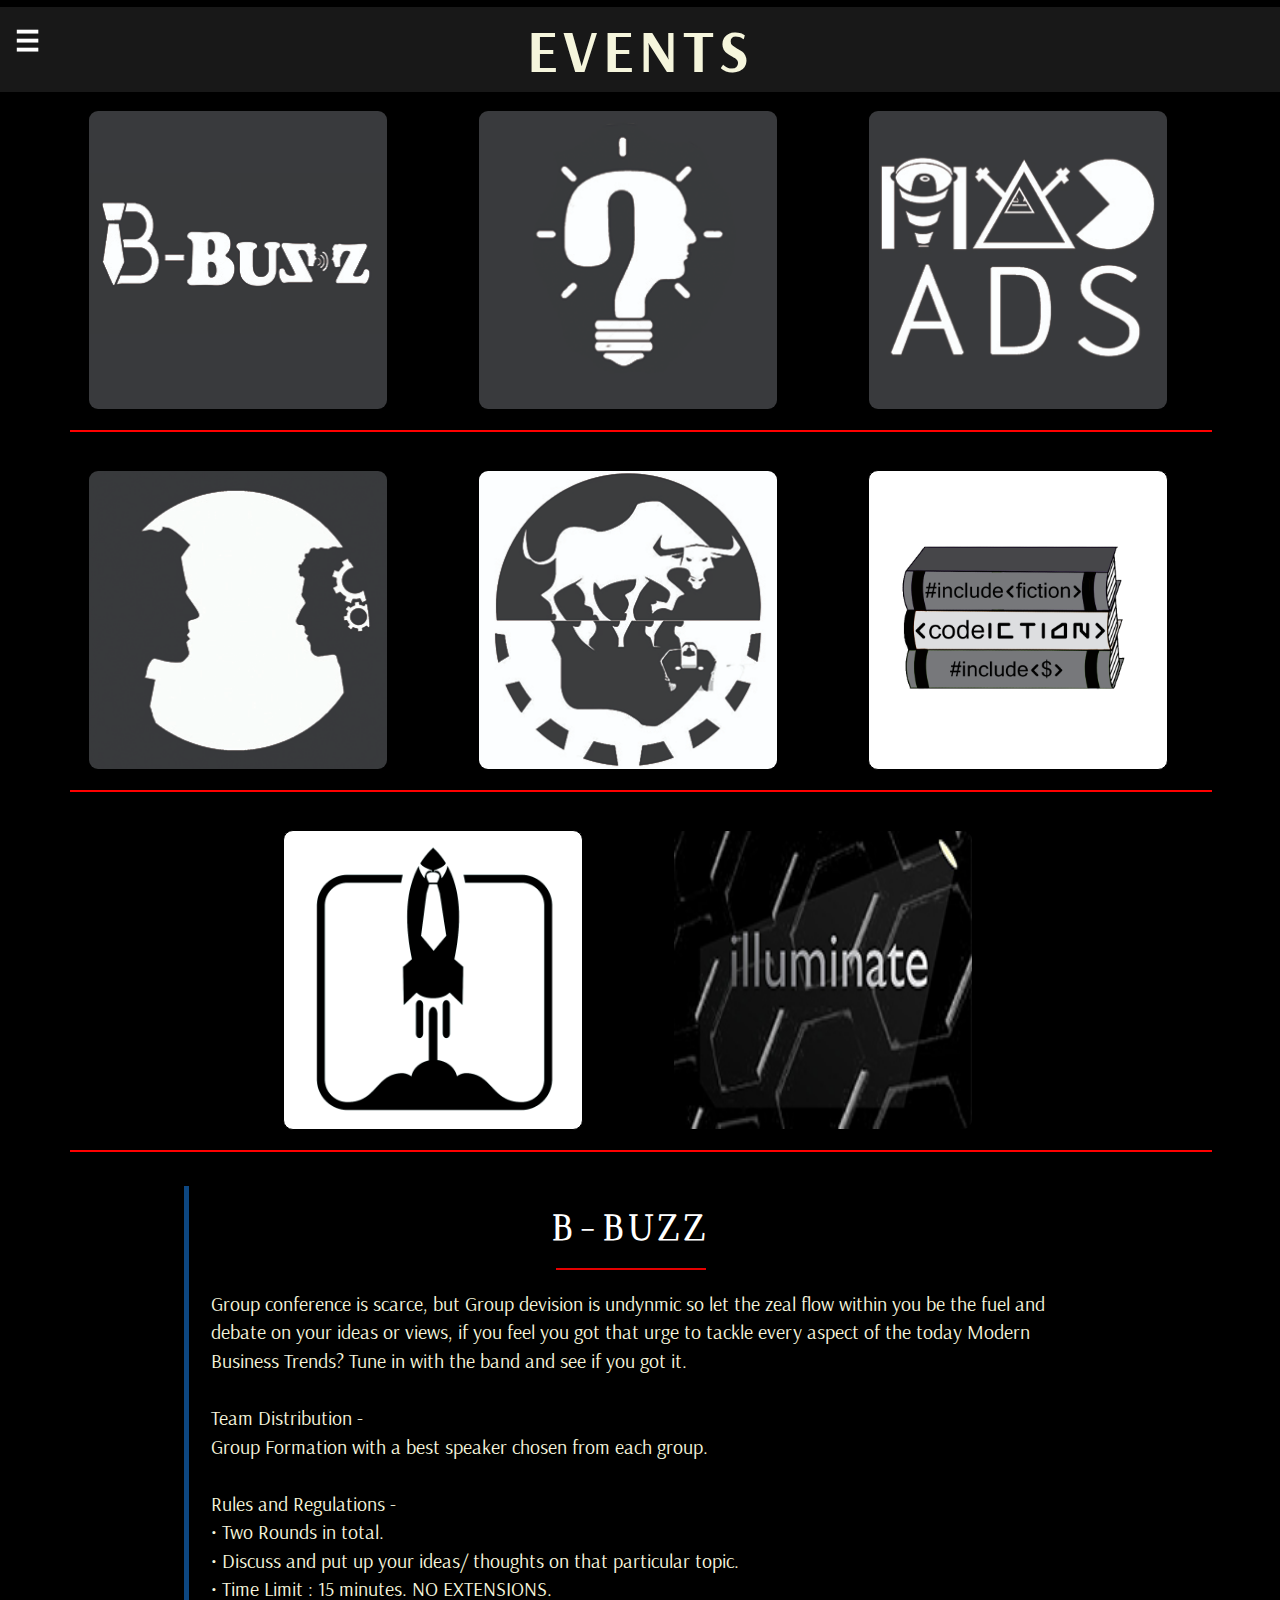
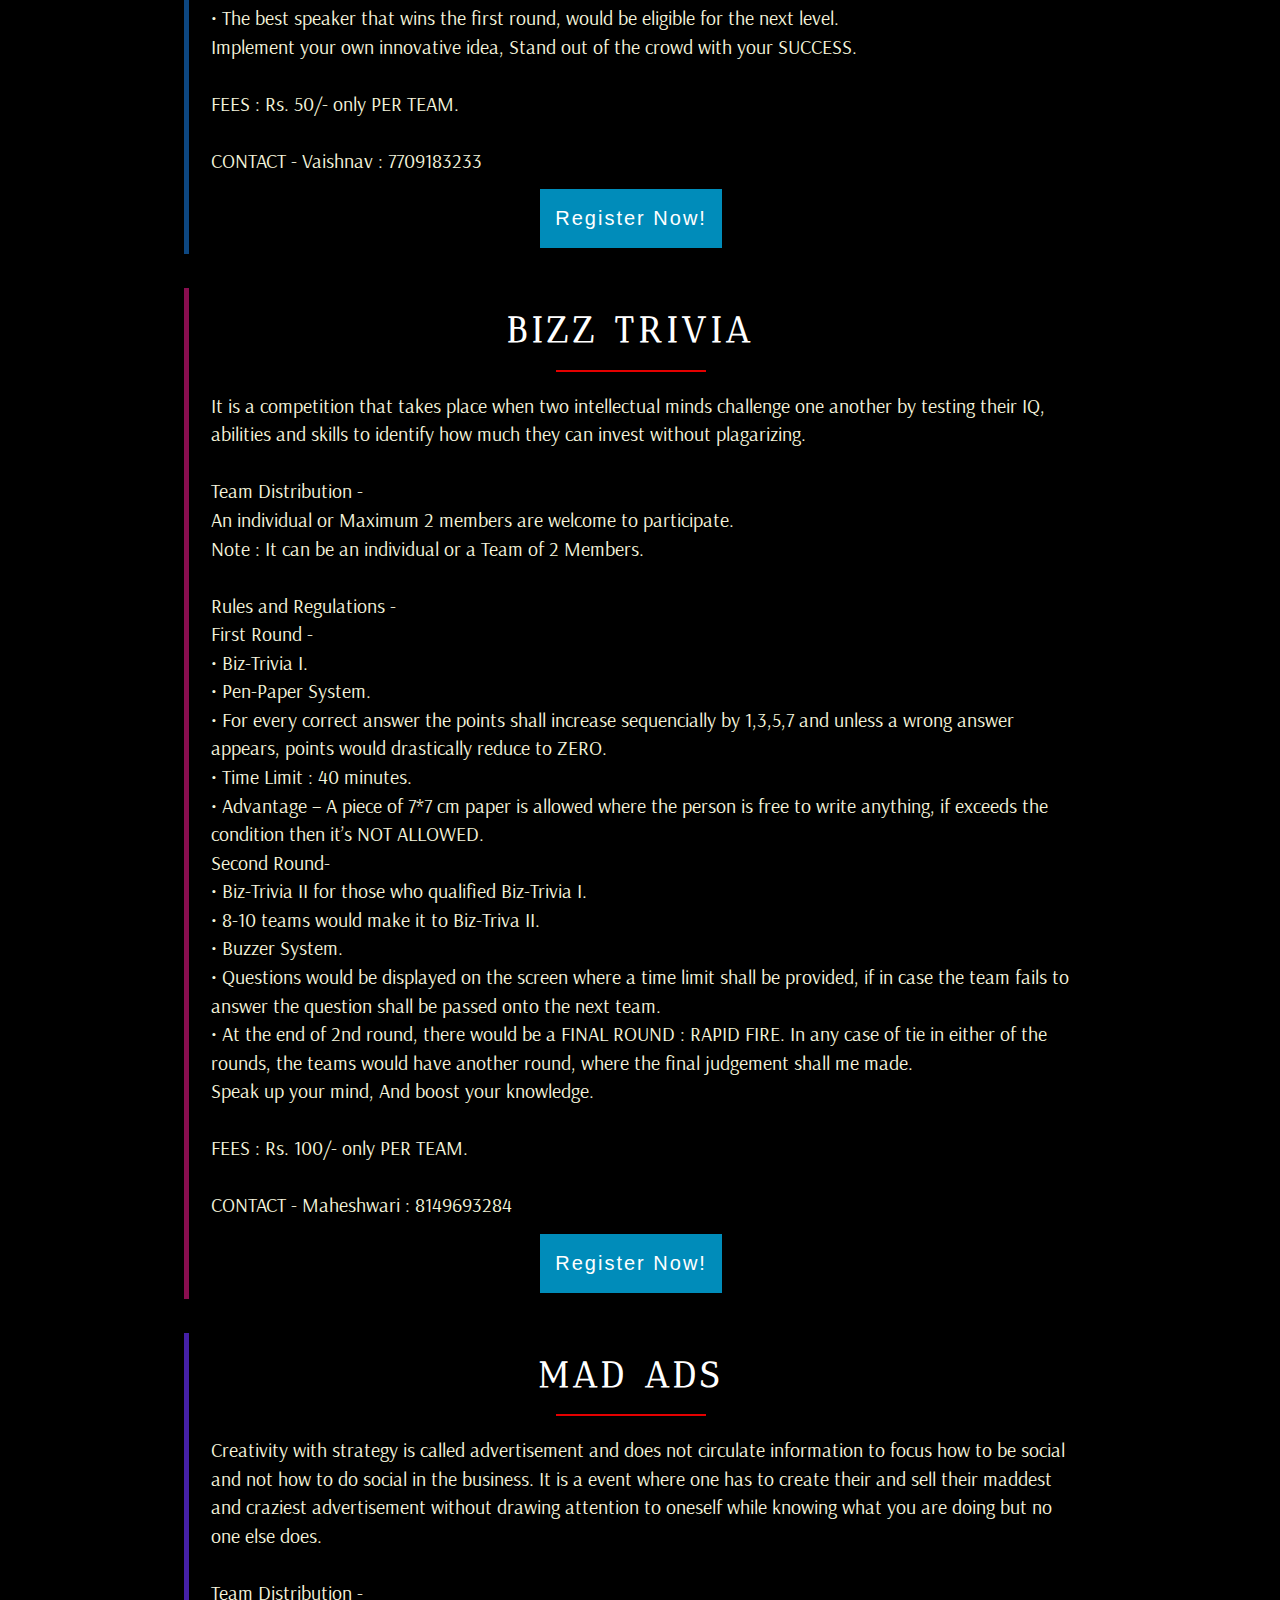
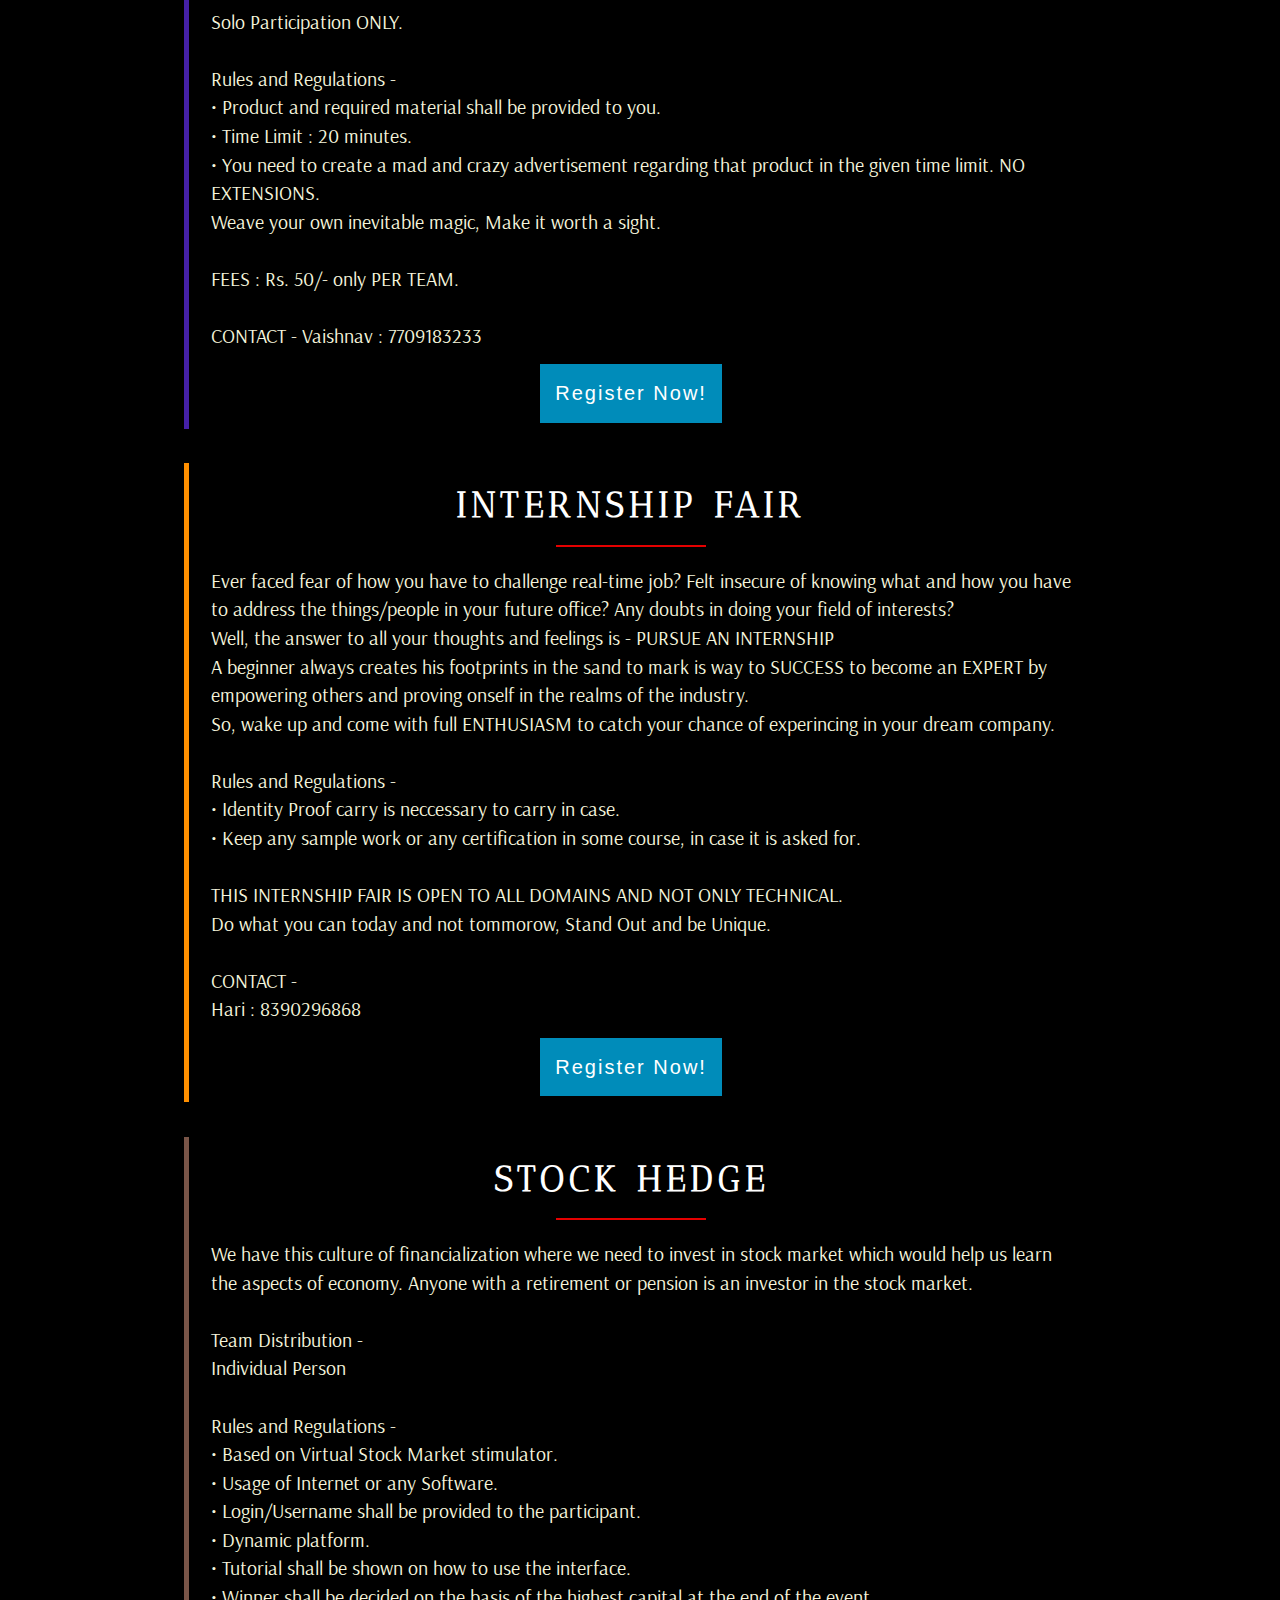
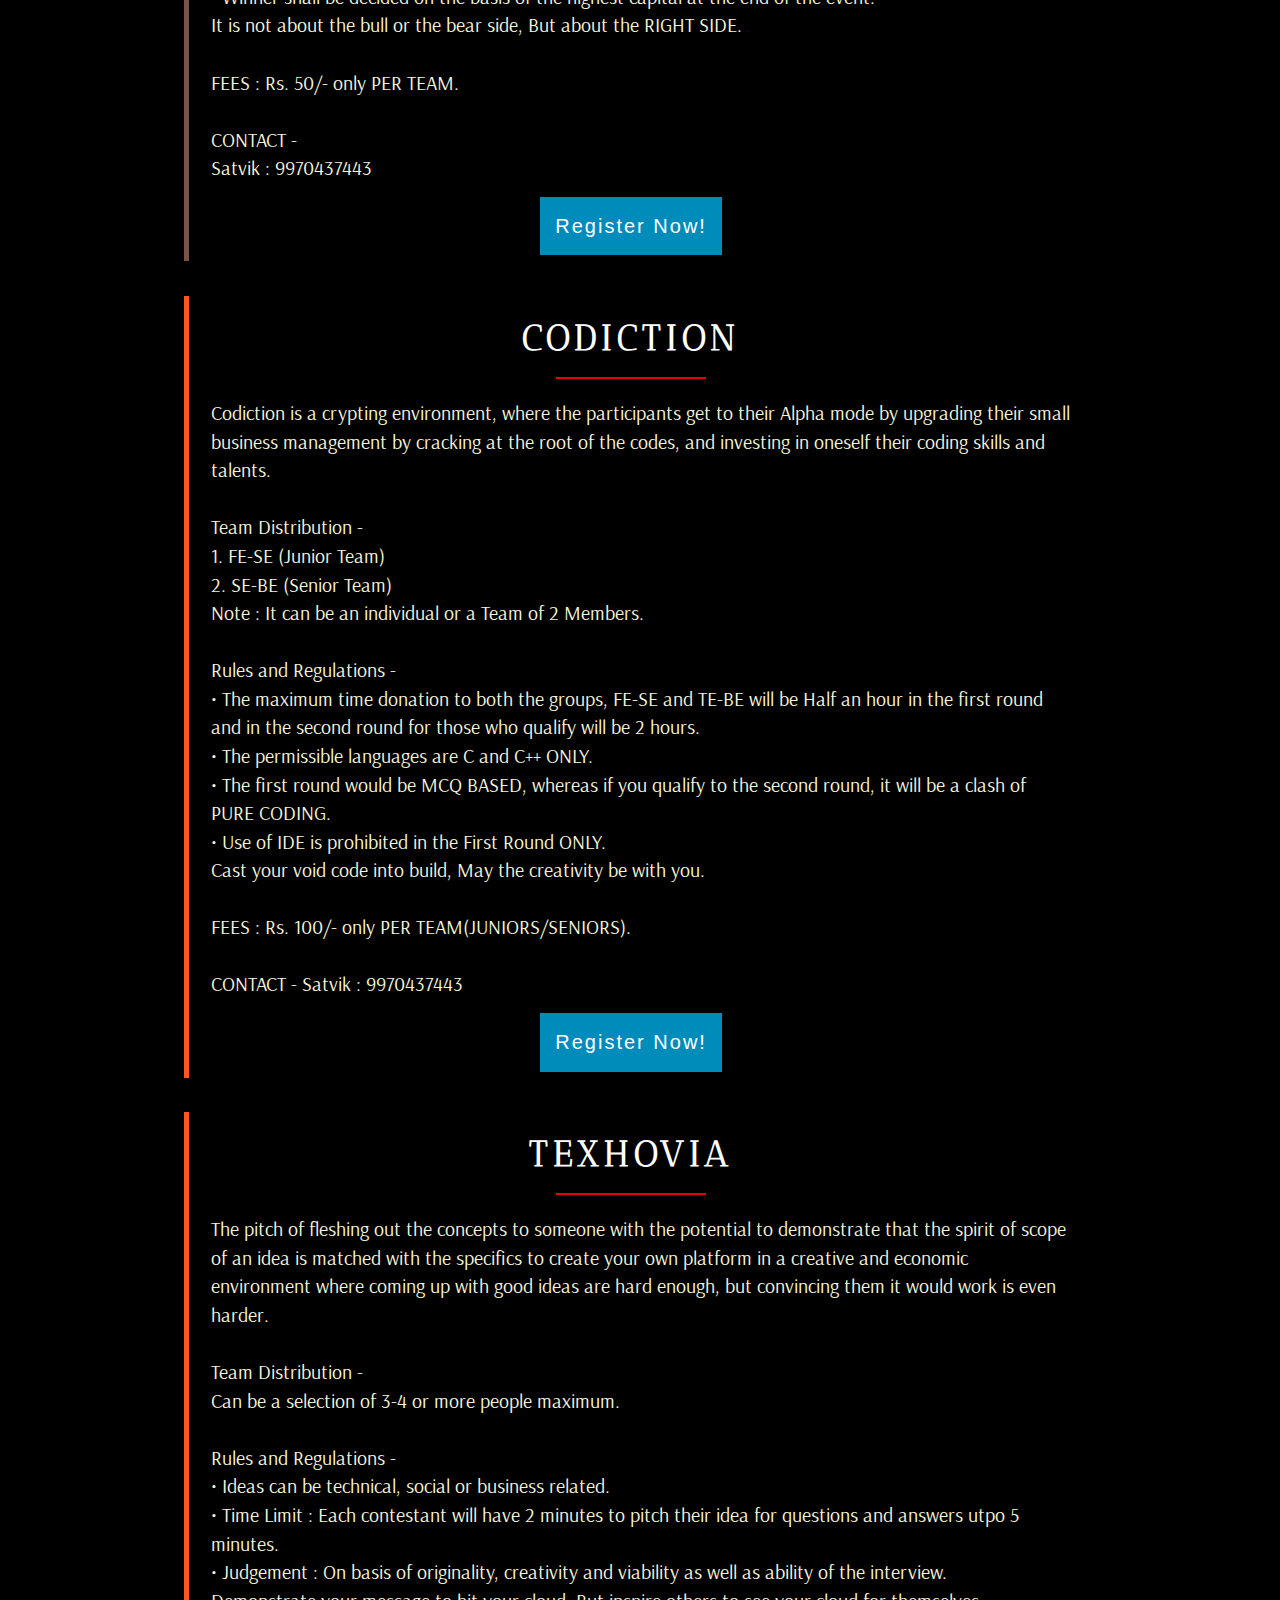
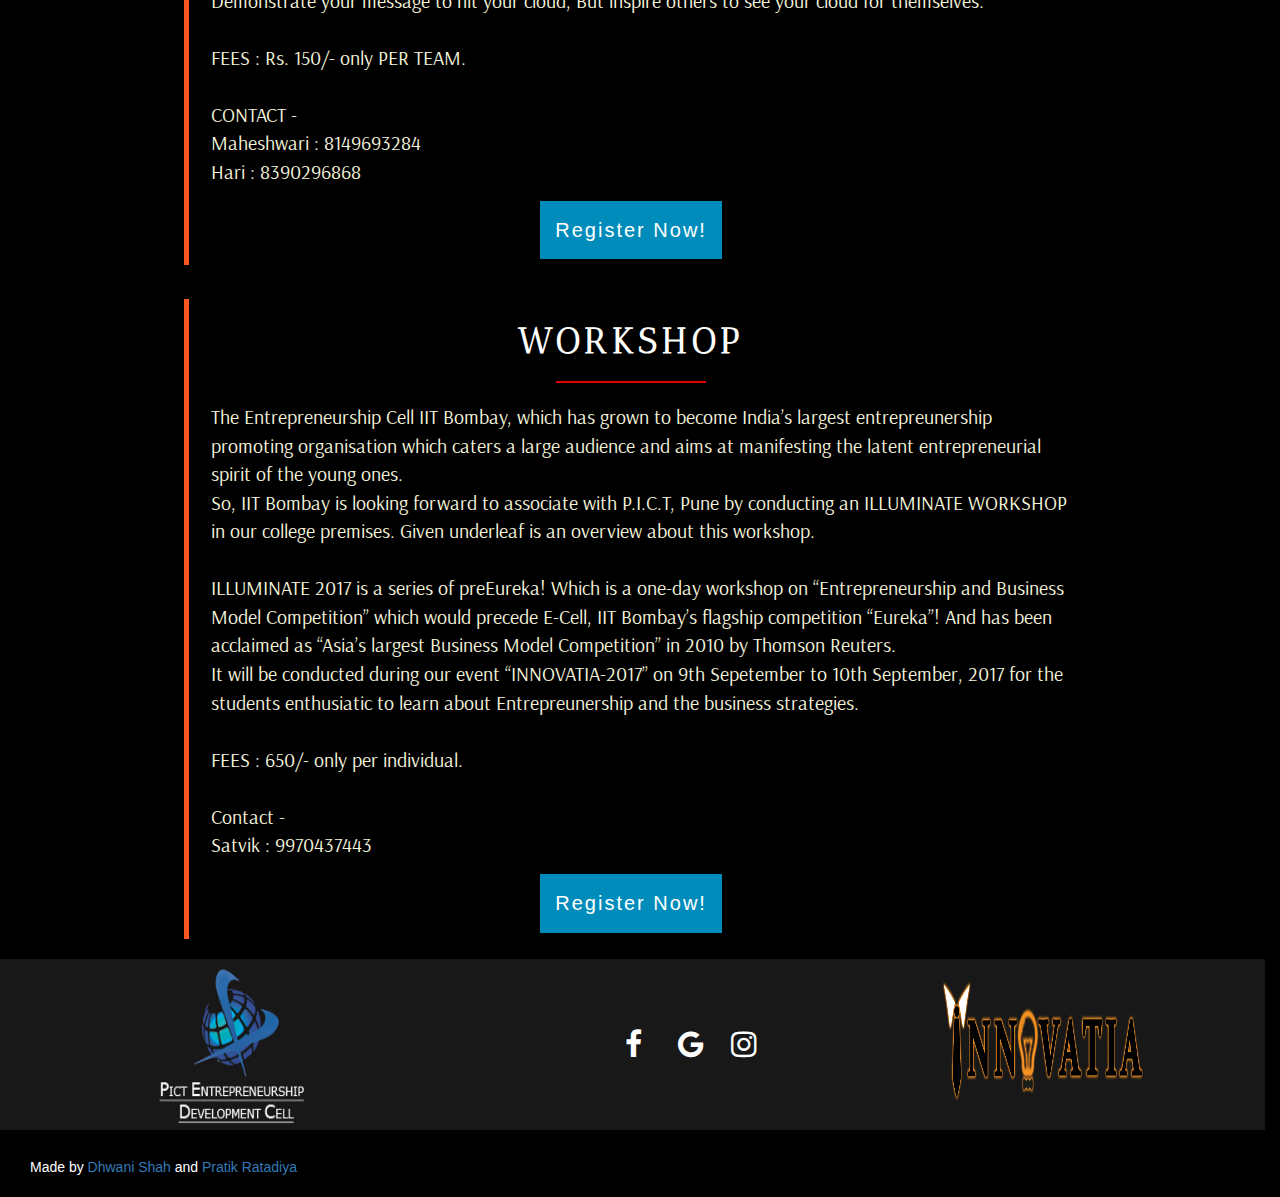
<file: events.html>
<html>
<head>
    <title>INNOVATIA' 17</title>
    <meta charset="utf-8">
   <link href='https://fonts.googleapis.com/css?family=Antic Didone' rel='stylesheet'>
    <link href='https://fonts.googleapis.com/css?family=Arsenal' rel='stylesheet'>
  <link rel="stylesheet" href="css/events.css">
    
<!--Flipper-->
     <link rel="stylesheet" href="https://maxcdn.bootstrapcdn.com/bootstrap/3.3.7/css/bootstrap.min.css">
    <script src="https://ajax.googleapis.com/ajax/libs/jquery/3.2.0/jquery.min.js"></script>
    <script src="https://maxcdn.bootstrapcdn.com/bootstrap/3.3.7/js/bootstrap.min.js"></script>
  <!--Menu-->
    <link rel="canonical" href="http://www.thepetedesign.com/demos/square_menu_demo.html" />
	<link href='http://fonts.googleapis.com/css?family=Open+Sans:300,400,700' rel='stylesheet' type='text/css'>
	<link href='http://fonts.googleapis.com/css?family=Noto+Serif:400,700,400italic,700italic' rel='stylesheet' type='text/css'>
	<link href='http://fonts.googleapis.com/css?family=Pacifico' rel='stylesheet' type='text/css'>
	<link href='css/menu.css' rel='stylesheet' type='text/css'>
	<link rel="shortcut icon" href="images/Icon.jpg">
	<script type="text/javascript" src="http://code.jquery.com/jquery-1.9.1.js"></script>
  <script type="text/javascript" src="js/jquery.menu.js"></script>
    
    <!--footer-->
    <link rel="stylesheet" href="https://cdnjs.cloudflare.com/ajax/libs/font-awesome/4.7.0/css/font-awesome.min.css">
    <!--go to top-->
     <script src="js/GoTotop.js"></script>
    
    <style>
        body {
            background-color:black;
        }
        
.info-card {
    float: left;
	-webkit-perspective: 600px;
    -moz-perspective: 600px;
  -o-perspective: 600px;
  perspective: 600px;

   
    margin-top: 5%;
    margin-left: 5%;
    
}

.front, .back {
	background: #FFF;
	border-radius: 10px;
	transition: -webkit-transform 1s;
	-webkit-transform-style: preserve-3d;
	-webkit-backface-visibility: hidden;
    transform-style: preserve-3d;
	backface-visibility: hidden;
    -moz-transform-style: preserve-3d;
	-moz-backface-visibility: hidden;
    -o-transform-style: preserve-3d;
	-o-backface-visibility: hidden;
	border: 1px solid black;
    
        }

.front {
	overflow: hidden;
	width: 300px;
	height: 300px;
	position: absolute;
	z-index: 1;
}

.back {
	padding: 20px;
	padding-top: 0px;
	width: 300px;
	height: 300px;
	-webkit-transform: rotateY(180deg);
    -moz-transform: rotateY(180deg);
    -o-transform: rotateY(180deg);
    transform: rotateY(180deg);
	overflow: hidden;
font-size:18px;
        }

.info-card:hover .back {
	-webkit-transform: rotateY(0);
    -moz-transform: rotateY(0);
    -o-transform: rotateY(0);
    transform: rotateY(0);
}

.info-card:hover .front {
	-webkit-transform: rotateY(-180deg);
    -moz-transform: rotateY(-180deg);
    -o-transform: rotateY(-180deg);
    transform: rotateY(-180deg);
}

.card-image {
width: 100%;
height: 100%;
}
        
        .buttonflip a {
            padding:9px 9px;
            background-color:#101010;
            color:white;
            border:none;
            font-size:15px;
        text-align: center;
    text-decoration: none;
    display: inline-block;
   cursor: pointer;
            margin-left:70px;
            font-family:'Arsenal';
            letter-spacing: 2px;
   
}

       
.buttonflip a:hover {
    background-color: white; 
    color:#101010;
   
    border: 1px solid #101010;
}
        
.fa {
  padding: 25px;
  font-size: 30px;
  width: 25px;
  text-align: center;
  text-decoration: none;
  margin-top: 5px;

border-radius:0px;
    color:white;
}

.fa:hover {
    opacity: 0.9;
    text-decoration:none;
    color:cornflowerblue;
}

.fa-facebook:hover {
  color:navy;
}

.fa-twitter:hover {
 color:cornflowerblue;
 
}

.fa-google:hover {
  color: #dd4b39;
  
}

.fa-linkedin:hover {
  color: #007bb5;
 
}
.fa-instagram:hover {
  color: darkmagenta;
  
}
        
              #backtop {
	        position: fixed;
            left:auto;right: 20px;top:auto;bottom: 20px;
	        outline: none;
            overflow:hidden;
            color:#fff;
            text-align:center;
            background-color:#27CFC3;
            height:40px;
            width:40px;
            line-height:40px;
            font-size:14px;
            border-radius:2px;
            cursor:pointer;
            transition:all 0.3s linear;
            z-index:999999;

            opacity:1;
            display:none;
        }
        #backtop:hover {
            background-color:blue;
        }
        #backtop.mcOut {
            opacity:0;
        }
     </style>
   <script>
	  $(document).ready( function() {
	    $(".sidemenu").square_menu();
	  });
		
        
	</script> 
    
    </head>
    <body>
        
        <div class="title">EVENTS
        <div class="menu">
  <div class="wrapper">
	  <div class="main" style="font-family: 'open sans'; letter-spacing:0px;">
	    
  	  
      <div class="pagecontainer">
        <div class="sidemenu">
          <nav class="left">
            <a href="home.html" onhover="disphome()">Home</a>
            <a href="events.html">Events</a>
            <a href="#">Sponsors</a>
            <a href="#">About Us</a>              
          </nav>
          <nav class="right">
            <img src="images/title.png" alt="INNOVATIA LOGO" style="width:420px;height:180px; margin-left:12%; background-color:brown;">
              <div id = "quote" style = "font-size:28px; font-weight:200; text-align :center; color:white;">Success is how high you bounce after you hit bottom.</div>
          </nav> 
          </div> 
        </div>
      </div>
    </div>
    </div> 
        </div>
        
        <div class="container">
	<div class="row">		
    	
		<div class=" col-sm-4 col-md-4 col-lg-4">
        <div class="info-card">
				<div class="front">
					<img class="card-image" src="images/Bbuzz.jpg">
				</div>
			<div class="back">
				<h2>B-Buzz</h2><hr style="border:1px solid #101010; width:100%;">
				<p>
					Group conference is scarce, but group devision is undynamic.
				</p>
                <br><br>
                <div class="buttonflip"><a href="#Event1">Know More</a></div>
			</div>
		</div>
        </div>

		<!-- Scrolling enabled for longer content -->
		<div class="  col-sm-4 col-md-4 col-lg-4">
        <div class="info-card">
				<div class="front">
					<img class="card-image" src="images/bizztrivia.jpg">
				</div>
			<div class="back">
				<h2>Bizz Trivia</h2><hr style="border:1px solid #101010; width:100%;">
				<p>
					Challenge your brain without plagiarizing. Be original.
			</p><br><br>
                 <div class="buttonflip"><a href="#Event2">Know More</a></div>
			</div>
		</div>
        </div>
        
        <div class="  col-sm-4 col-md-4 col-lg-4">
        <div class="info-card">
				<div class="front">
					<img class="card-image" src="images/madads.jpg">
				</div>
			<div class="back">
				<h2>Mads Ads</h2><hr style="border:1px solid #101010; width:100%;">
				<p>
					Use the best gimmicks to advertise the weirdest of products!

			</p><br><br>
                 <div class="buttonflip"><a href="#Event3">Know More</a></div>
			</div>
		</div>
        </div>

    </div>
    <hr style="border:1px solid red; width:100%;">
    <div class="row">
		<!-- Info Card with social icons -->
		<div class=" col-sm-4 col-md-4 col-lg-4">
        <div class="info-card">
				<div class="front">
					<img class="card-image" src="images/preview.jpg">
				</div>
			<div class="back">
				<h2>Internship Fair</h2><hr style="border:1px solid #101010; width:100%;">
				<p>
					Behold the turtle, he makes progress only when he sticks his neck out.
				</p><br><br>
                 <div class="buttonflip"><a href="#Event4">Know More</a></div>
			</div>
		</div>
        </div>

		<!-- Scrolling enabled for longer content -->
		<div class="  col-sm-4 col-md-4 col-lg-4">
        <div class="info-card">
				<div class="front">
					<img class="card-image" src="images/stockhedge.jpg">
				</div>
			<div class="back">
				<h2>Stock Hedge</h2><hr style="border:1px solid #101010; width:100%;">
				<p>
					No estimate is too prostate for a bear or too lofty for a bull.

			</p><br><br>
                 <div class="buttonflip"><a href="#Event5">Know More</a></div>
			</div>
		</div>
        </div>
        
        <div class="  col-sm-4 col-md-4 col-lg-4">
        <div class="info-card">
				<div class="front">
					<img class="card-image" src="images/codiction.png">
				</div>
			<div class="back">
				<h2>Codiction</h2><hr style="border:1px solid #101010; width:100%;">
				<p>
					Solve problems, digging at the roots not, the greener leaves.
			</p><br><br>
                 <div class="buttonflip"><a href="#Event6">Know More</a></div>			</div>
		</div>
        </div>
        
        
    </div>
    <hr style="border:1px solid red; width:100%;">
  
                <div class="row">
		<!-- Info Card with social icons -->
		<div class="col-sm-offset-2 col-md-offset-2 col-lg-offset-2 col-sm-4 col-md-4 col-lg-4">
        <div class="info-card">
				<div class="front">
					<img class="card-image" src="images/texhovia.png">
				</div>
			<div class="back">
				<h2>Texhovia</h2><hr style="border:1px solid #101010; width:100%;">
				<p>
					Innovatia distinguishes between a leader and a follower.
				</p><br><br>
                 <div class="buttonflip"><a href="#Event7">Know More</a></div>
			</div>
		</div>
        </div>
            
             <div class="col-sm-4 col-md-4 col-lg-4">
        <div class="info-card">
				<div class="front">
					<img class="card-image" src="images/illuminate.jpg">
				</div>
			<div class="back">
				<h2>Workshop</h2><hr style="border:1px solid #101010; width:100%;">
				<p>
					A workshop on 'Entrepreneurship and Business Model Competition' 
			</p><br><br>
                 <div class="buttonflip"><a href="#Event8">Know More</a></div>			</div>
		</div>
        </div>
        
</div>  <hr style="border:1px solid red; width:100%;">      <div id="backtop">&#9650;</div>
    
       
        
        <div class="box1" id="Event1" style="border-left:5px solid #0d4781;"><h1 style="letter-spacing:5px; font-family:'Antic Didone'; font-weight:bold; color:white;"> B-BUZZ</h1>
        <hr style=" align:center;  width:150px; margin-left: auto; margin-right: auto; border-width: 2px; border-color:#e50000; ">
        <p style="text-align: left; margin-left:20px; color:beige; font-family:'Arsenal'; font-size:20px;">
            Group conference is scarce, but Group devision is undynmic so let the zeal flow within you be the fuel and debate on your ideas or views, if you feel you got that urge to tackle every aspect of the today Modern Business Trends? Tune in with the band and see if you got it.<br><br>

Team Distribution -<br>
Group Formation with a best speaker chosen from each group.<br><br>

Rules and Regulations -<br>

•	Two Rounds in total.<br>
•	Discuss and put up your ideas/ thoughts on that particular topic.<br>
•	Time Limit :  15 minutes. NO EXTENSIONS.<br>
•	The best speaker that wins the first round, would be eligible for the next level.<br>

Implement your own innovative idea,
Stand out of the crowd with your SUCCESS.<br><br>

FEES : Rs. 50/- only PER TEAM.<br><br>

CONTACT -

Vaishnav : 7709183233


</p>
        <button class="button">Register Now!</button>
        </div>

    
        <div class="box1" id="Event2" style="border-left:5px solid #880e4f;"><h1 style=" letter-spacing:5px; font-family:'Antic Didone';  font-weight:bold; color:white;"> BIZZ TRIVIA</h1>
        <hr style=" align:center;  width:150px; margin-left: auto; margin-right: auto; border-width: 2px; border-color:#e50000; ">
        <p style="text-align: left; margin-left:20px; color:beige; font-family:'Arsenal'; font-size:20px;">
        It is a competition that takes place when two intellectual minds challenge one another by testing their IQ, abilities and skills to identify how much they can invest without plagarizing.<br><br>

Team Distribution -<br>
An individual or Maximum 2 members are welcome to participate.<br>

Note : It can be an individual or a Team of 2 Members.<br><br>


Rules and Regulations -<br>

First Round -<br>
•	Biz-Trivia I.<br>
•	Pen-Paper System.<br>
•	For every correct answer the points shall increase sequencially by 1,3,5,7 and unless a wrong answer appears, points would drastically reduce to ZERO.<br>
•	Time Limit : 40 minutes. <br>
•	Advantage – A piece of 7*7 cm paper is allowed where the person is free to write anything, if exceeds the condition then it’s NOT ALLOWED.<br>

Second Round-<br>
•	Biz-Trivia II for those who qualified Biz-Trivia I.<br>
•	8-10 teams would make it to Biz-Triva II.<br>
•	Buzzer System.<br>
•	Questions would be displayed on the screen where a time limit shall be provided, if in case the team fails to answer the question shall be passed onto the next team.<br>
•	At the end of 2nd round, there would be a FINAL ROUND : RAPID FIRE.
In any case of tie in either of the rounds, the teams would have another round, where the final judgement shall me made.<br>

Speak up your mind,
And boost your knowledge.<br><br>

FEES : Rs. 100/- only PER TEAM.<br><br>

CONTACT -

Maheshwari : 8149693284

</p><button class="button">Register Now!</button></div>
        
        
        <div class="box1" id="Event3" style="border-left:5px solid #4520a7;"><h1 style=" letter-spacing:5px;font-family:'Antic Didone'; font-weight:bold; color:white;"> MAD ADS</h1>
        <hr style=" align:center;  width:150px; margin-left: auto; margin-right: auto; border-width: 2px; border-color:#e50000; ">
        <p style="text-align: left; margin-left:20px; color:beige; font-family:'Arsenal'; font-size:20px;">
        Creativity with strategy is called advertisement and does not circulate information to focus how to be social and not how to do social in the business. It is a event where one has to create their and sell their maddest and craziest advertisement without drawing attention to oneself while knowing what you are doing but no one else does.<br><br>

Team Distribution -<br>
Solo Participation ONLY.<br><br>

Rules and Regulations -<br>

•	Product and required material shall be provided to you.<br>
•	Time Limit :  20 minutes.<br>
•	You need to create a mad and crazy advertisement regarding that product in the given time limit. NO EXTENSIONS.<br>

Weave your own inevitable magic,
Make it worth a sight.<br><br>

FEES : Rs. 50/- only PER TEAM.<br><br>

CONTACT -

Vaishnav : 7709183233
</p><button class="button">Register Now!</button></div>
        
        
        <div class="box1" id="Event4" style="border-left:5px solid #ff8f00;"><h1 style=" letter-spacing:5px; font-family:'Antic Didone'; font-weight:bold;color:white;"> INTERNSHIP FAIR</h1>
        <hr style=" align:center;  width:150px; margin-left: auto; margin-right: auto; border-width: 2px; border-color:#e50000; ">
        <p style="text-align: left; margin-left:20px; color:beige; font-family:'Arsenal'; font-size:20px;">
        Ever faced fear of how you have to challenge real-time job? Felt insecure of knowing what and how you have to address the things/people in your future office? Any doubts in doing your field of interests?<br>
          Well, the answer to all your thoughts and feelings is
- PURSUE AN INTERNSHIP<br>
A beginner always creates his footprints in the sand to mark is way to SUCCESS to become an EXPERT by empowering others and proving onself in the realms of the industry.<br>

So, wake up and come with full ENTHUSIASM to catch your chance of experincing in your dream company.<br><br>

Rules and Regulations -<br>

•	Identity Proof carry is neccessary to carry in case.<br>
•	Keep any sample work or any certification in some course, in case it is asked for.<br><br>

THIS INTERNSHIP FAIR IS OPEN TO ALL DOMAINS AND NOT ONLY TECHNICAL.<br>

Do what you can today and not tommorow,
Stand Out and be Unique.<br><br>

CONTACT -<br>

Hari : 8390296868

</p><button class="button">Register Now!</button></div>
        
        
        <div class="box1" id="Event5" style="border-left:5px solid #795548;"><h1 style=" letter-spacing:5px; font-family:'Antic Didone'; font-weight:bold; color:white;"> STOCK HEDGE</h1>
        <hr style=" align:center;  width:150px; margin-left: auto; margin-right: auto; border-width: 2px; border-color:#e50000; ">
        <p style="text-align: left; margin-left:20px; color:beige; font-family:'Arsenal'; font-size:20px;">
        We have this culture of financialization where we need to invest in stock market which would help us learn the aspects of economy. Anyone with a retirement or pension is an investor in the stock market.<br><br>

Team Distribution -<br>
Individual Person<br><br>

Rules and Regulations -<br>

•	Based on Virtual Stock Market stimulator.<br>
•	Usage of Internet or any Software.<br>
•	Login/Username shall be provided to the participant.<br>
•	Dynamic platform.<br>
•	Tutorial shall be shown on how to use the interface.<br>
•	Winner shall be decided on the basis of the highest capital at the end of the event.<br>

It is not about the bull or the bear side,
But about the RIGHT SIDE.<br><br>

FEES : Rs. 50/- only PER TEAM.<br><br>

CONTACT -<br>

Satvik : 9970437443

</p><button class="button">Register Now!</button></div>
        
        
        <div class="box1" id="Event6" style="border-left:5px solid #ff5722;"><h1 style=" letter-spacing:5px; font-family:'Antic Didone'; font-weight:bold; color:white;"> CODICTION</h1>
        <hr style=" align:center;  width:150px; margin-left: auto; margin-right: auto; border-width: 2px; border-color:#e50000; ">
        <p style="text-align: left; margin-left:20px; color:beige; font-family:'Arsenal'; font-size:20px;">
      Codiction is a crypting environment, where the participants get to their Alpha mode by upgrading their small business management by cracking at the root of the codes, and investing in oneself their coding skills and talents.<br><br>

Team Distribution -<br>

1. FE-SE (Junior Team)<br>
2. SE-BE (Senior Team)<br>
Note : It can be an individual or a Team of 2 Members.<br><br>

Rules and Regulations -<br>

•	The maximum time donation to both the groups, FE-SE and TE-BE will be Half an hour in the first round and in the second round for those who qualify will be 2 hours.<br>
•	The permissible languages are C and C++ ONLY.<br>
•	The first round would be MCQ BASED, whereas if you qualify to the second round, it will be a clash of PURE CODING.<br>
•	Use of IDE is prohibited in the First Round ONLY.<br>

Cast your void code into build,
May the creativity be with you.<br><br>

FEES : Rs. 100/- only PER TEAM(JUNIORS/SENIORS).<br><br>
CONTACT -

Satvik : 9970437443

</p><button class="button">Register Now!</button></div>
  
        <div class="box1" id="Event7" style="border-left:5px solid #ff5722;"><h1 style=" letter-spacing:5px; font-family:'Antic Didone'; font-weight:bold; color:white;"> TEXHOVIA</h1>
        <hr style=" align:center;  width:150px; margin-left: auto; margin-right: auto; border-width: 2px; border-color:#e50000; ">
        <p style="text-align: left; margin-left:20px; color:beige; font-family:'Arsenal'; font-size:20px;">
      The pitch of fleshing out the concepts to someone with the potential to demonstrate that the spirit of scope of an idea is matched with the specifics to create your own platform in a creative and economic environment where coming up with good ideas are hard enough, but convincing them it would work is even harder.<br><br>

Team Distribution -<br>
Can be a selection of 3-4 or more people maximum.<br><br>

Rules and Regulations -<br>

•	Ideas can be technical, social or business related.<br>
•	Time Limit : Each contestant will have 2 minutes to pitch their idea for questions and answers utpo 5 minutes.<br>
•	Judgement : On basis of originality, creativity and viability as well as ability of the interview.<br>

Demonstrate your message to hit your cloud,
But inspire others to see your cloud for themselves.<br><br>

FEES : Rs. 150/- only PER TEAM.<br><br>

CONTACT -<br>

Maheshwari : 8149693284<br>
Hari : 8390296868
</p><button class="button">Register Now!</button></div>
        
        <div class="box1" id="Event8" style="border-left:5px solid #ff5722;"><h1 style=" letter-spacing:5px; font-family:'Antic Didone'; font-weight:bold; color:white;"> WORKSHOP</h1>
        <hr style=" align:center;  width:150px; margin-left: auto; margin-right: auto; border-width: 2px; border-color:#e50000; ">
        <p style="text-align: left; margin-left:20px; color:beige; font-family:'Arsenal'; font-size:20px;">
      The Entrepreneurship Cell IIT Bombay, which has grown to become India’s largest entrepreunership promoting organisation which caters a large audience and aims at manifesting the latent entrepreneurial spirit of the young ones.<br>

So, IIT Bombay is looking forward to associate with P.I.C.T, Pune by conducting an ILLUMINATE WORKSHOP in our college premises. Given underleaf is an overview about this workshop.<br><br>

ILLUMINATE 2017 is a series of preEureka! Which is a one-day workshop on “Entrepreneurship and Business Model Competition” which would precede E-Cell, IIT Bombay’s flagship competition “Eureka”! And has been acclaimed as “Asia’s largest Business Model Competition” in 2010 by Thomson Reuters.<br>

It will be conducted during our event “INNOVATIA-2017” on 9th Sepetember to 10th September, 2017 for the students enthusiatic to learn about Entrepreunership and the business strategies.<br><br>

FEES : 650/- only per individual.<br><br>

Contact -<br>

Satvik : 9970437443

            </p><button class="button">Register Now!</button></div></div>
     <br>
        <div class="foot row">
                    <div class="col-md-1 col-ls-1 col-sm-1"></div>   
           <img src="images/edclogo.jpg" alt="edc logo" style="width:280px;height:170px;" class="col-sm-4 col-md-4 col-ls-4">
                    <div class="col-md-1 col-ls-1 col-sm-1"></div><div class="col-md-1 col-ls-1 col-sm-1"></div>
     <div class="col-sm-3 col-md-3 col-ls-3"><br><br>   
            <a href="https://www.facebook.com/PICTEDC/" class="fa fa-facebook"></a>
<a href="#" class="fa fa-google"></a>

         <a href="https://www.instagram.com/edcell_pict2017/" class="fa fa-instagram"></a></div>
        <div class="col-md-1 col-ls-1 col-sm-1"></div><img src="images/title.png" alt="INNOVATIA LOGO" style="width:280px;height:170px;" class="col-sm-4 col-md-4 col-ls-4">
        </div>
        
        <br>
        <div style="float:left; color:white; margin-left:30px; margin-bottom:20px;">Made by <a href="https://www.linkedin.com/in/dhwani-shah-40222a14a/">Dhwani Shah</a> and <a href="https://www.linkedin.com/in/pratik-ratadiya-88622914a/">Pratik Ratadiya</a></div>
        
        
        

         </body></html>
</file>
<file: css/events.css>
.title {
            background-color:#181818;
            border:0px;
            margin-top:7px;
            height:85px;
            width:100%;
            color:beige;
            font-size : 60px;
            text-align:center;
            letter-spacing:5px;
            font-weight:bold;
            font-family:'Arsenal';
     
        }

 .foot {
            background-color:#181818;
            border:0px;
            margin-bottom:7px;
            width:100%;
     
            color:beige;
            
            font-family:'Arsenal';
     
        }
    
    .fa {
  padding: 25px;
  font-size: 30px;
  width: 25px;
  text-align: center;
  text-decoration: none;
  margin-top: 5px;

border-radius:0px;
    color:white;
}
      
    .box1 {
    width: 78%;
    text-align:center;  
    border-spacing: 70px;
    padding:2px;
    margin-top:3%;
    margin-left : 10%;
    
    }
    
         

.button {
    
    background-color: #008CBA;
    border: none;
    color: white;
    padding: 15px 15px;
    text-align: center;
    text-decoration: none;
    display: inline-block;
    font-size: 20px;
    margin: 4px 2px;
    cursor: pointer;
    letter-spacing: 2px;
}
.button :hover {
    background-color: white; 
    color:#008cba;
    border: 1px solid #008CBA;
    text-decoration:none;
}


        
.info-card {
    float: left;
	-webkit-perspective: 600px;
    -moz-perspective: 600px;
  -o-perspective: 600px;
  perspective: 600px;

   
    margin-top: 5%;
    margin-left: 5%;
    
}

.front, .back {
	background: #FFF;
	border-radius: 10px;
	transition: -webkit-transform 1s;
	-webkit-transform-style: preserve-3d;
	-webkit-backface-visibility: hidden;
    transform-style: preserve-3d;
	backface-visibility: hidden;
    -moz-transform-style: preserve-3d;
	-moz-backface-visibility: hidden;
    -o-transform-style: preserve-3d;
	-o-backface-visibility: hidden;
	border: 1px solid black;
}

.front {
	overflow: hidden;
	width: 300px;
	height: 300px;
	position: absolute;
	z-index: 1;
}

.back {
	padding: 20px;
	padding-top: 0px;
	width: 300px;
	height: 300px;
	-webkit-transform: rotateY(180deg);
    -moz-transform: rotateY(180deg);
    -o-transform: rotateY(180deg);
    transform: rotateY(180deg);
	overflow: hidden;
}

.info-card:hover .back {
	-webkit-transform: rotateY(0);
    -moz-transform: rotateY(0);
    -o-transform: rotateY(0);
    transform: rotateY(0);
}

.info-card:hover .front {
	-webkit-transform: rotateY(-180deg);
    -moz-transform: rotateY(-180deg);
    -o-transform: rotateY(-180deg);
    transform: rotateY(-180deg);
}

.card-image {
width: 100%;
height: 100%;
}
        
        .buttonflip a {
            padding:9px 9px;
            background-color:#101010;
            color:white;
            border:none;
            font-size:15px;
        text-align: center;
    text-decoration: none;
    display: inline-block;
   cursor: pointer;
            margin-left:70px;
            font-family:'Arsenal';
            letter-spacing: 2px;
   
}

       
.buttonflip a:hover {
    background-color: white; 
    color:#101010;
   
    border: 1px solid #101010;
}
        
    .fa {
  padding: 25px;
  font-size: 30px;
  width: 25px;
  text-align: center;
  text-decoration: none;
  margin-top: 5px;

border-radius:0px;
    color:white;
}

.fa:hover {
    opacity: 0.9;
    text-decoration:none;
    color:cornflowerblue;
}

.fa-facebook:hover {
  color:navy;
}

.fa-twitter:hover {
 color:cornflowerblue;
 
}

.fa-google:hover {
  color: #dd4b39;
  
}

.fa-linkedin:hover {
  color: #007bb5;
 
}
.fa-instagram:hover {
  color: darkmagenta;
  
}
        
              #backtop {
	        position: fixed;
            left:auto;right: 20px;top:auto;bottom: 20px;
	        outline: none;
            overflow:hidden;
            color:#fff;
            text-align:center;
            background-color:#27CFC3;
            height:40px;
            width:40px;
            line-height:40px;
            font-size:14px;
            border-radius:2px;
            cursor:pointer;
            transition:all 0.3s linear;
            z-index:999999;

            opacity:1;
            display:none;
        }
        #backtop:hover {
            background-color:blue;
        }
        #backtop.mcOut {
            opacity:0;
        }
</file>
<file: css/menu.css>
.sm-activate {
  overflow: hidden;
}

.sm-menu {
  position: fixed;
  visibility: hidden;
  opacity: 0;
  width: 1024px;
  height: 500px;
  left: 50%;
  top: 150%;
  margin-left: -37%;
  margin-top: -20%;
  z-index: 101;
}


.sm-menu.animated {
  -webkit-transition: all 0.5s ease-in-out;
  -moz-transition: all 0.5s ease-in-out;
  -o-transition: all 0.5s ease-in-out;
  transition: all 0.5s ease-in-out;
}

.sm-menu.sm-bottom-left {
  -webkit-transform: rotate(-135deg);
  -moz-transform: rotate(-135deg);
  -ms-transform: rotate(-135deg);
  -o-transform: rotate(-135deg);
  transform: rotate(-135deg);
  top: 150%;
  left: -150%;
}

.sm-menu.sm-bottom-right {
  -webkit-transform: rotate(135deg);
  -moz-transform: rotate(135deg);
  -ms-transform: rotate(135deg);
  -o-transform: rotate(135deg);
  transform: rotate(135deg);
  top: 150%;
  left: 150%;
}

.sm-menu.sm-top {
  top: -150%;
}

.sm-menu.sm-top-left {
  -webkit-transform: rotate(-45deg);
  -moz-transform: rotate(-45deg);
  -ms-transform: rotate(-45deg);
  -o-transform: rotate(-45deg);
  transform: rotate(-45deg);
  top: -150%;
  left: -150%;
}

.sm-menu.sm-top-right {
  -webkit-transform: rotate(45deg);
  -moz-transform: rotate(45deg);
  -ms-transform: rotate(45deg);
  -o-transform: rotate(45deg);
  transform: rotate(45deg);
  top: -150%;
  left: 150%;
}

.sm-menu.sm-left {
  top: 50%;
  left: -150%;
}

.sm-menu.sm-right {
  top: 50%;
  left: 150%;
}

.sm-menu.re-rotate {
  -webkit-transform: rotate(0);
  -moz-transform: rotate(0);
  -ms-transform: rotate(0);
  -o-transform: rotate(0);
  transform: rotate(0);
}

.sm-menu.ff-hack {
  opacity: 1;
  visibility: visible;
  top: 50%;
  left: 50%;
    text-decoration:none;
}

.sm-menu .sm-nav {
  -webkit-transform: translate3d(50%, 0, 0) scale(0.002, 1);
  -moz-transform: translate3d(50%, 0, 0) scale(0.002, 1);
  -ms-transform: translate3d(50%, 0, 0) scale(0.002, 1);
  -o-transform: translate3d(50%, 0, 0) scale(0.002, 1);
  transform: translate3d(50%, 0, 0) scale(0.002, 1);
  -webkit-transition: all 0.5s ease-in-out;
  -moz-transition: all 0.5s ease-in-out;
  -o-transition: all 0.5s ease-in-out;
  transition: all 0.5s ease-in-out;
  width: 50%;
  height: 100%;
  position: absolute;
  top: 0;
  background: black;
  
}


.sm-menu.sm-horizontal .sm-nav {
  -webkit-transform: translate3d(25%, 0, 0) scale(0.5, 0.002);
  -moz-transform: translate3d(25%, 0, 0) scale(0.5, 0.002);
  -ms-transform: translate3d(25%, 0, 0) scale(0.5, 0.002);
  -o-transform: translate3d(25%, 0, 0) scale(0.5, 0.002);
}

.sm-menu.sm-horizontal .sm-nav:nth-child(2) {
  -webkit-transform: translate3d(-25%, 0, 0) scaleX(0.5) scaleY(0.002);
  -moz-transform: translate3d(-25%, 0, 0) scaleX(0.5) scaleY(0.002);
  -ms-transform: translate3d(-25%, 0, 0) scaleX(0.5) scaleY(0.002);
  -o-transform: translate3d(-25%, 0, 0) scaleX(0.5) scaleY(0.002);
  transform: translate3d(-25%, 0, 0) scaleX(0.5) scaleY(0.002);
  
}

.sm-menu .sm-nav .nav-inner{
  display: none;
  -webkit-animation-duration: 1s;
  -moz-animation-duration: 1s;
  -o-animation-duration: 1s;
  animation-duration: 1s;
  -webkit-animation-fill-mode: both;
  -moz-animation-fill-mode: both;
  -o-animation-fill-mode: both;
  animation-fill-mode: both;
  vertical-align: middle;
  white-space: normal;
  text-align: left;
}

.sm-menu .sm-nav .nav-inner.animated{
  display: inline-block;
}

.sm-menu .sm-nav:nth-child(2) {
  -webkit-transform: translate3d(-50%, 0, 0) scaleX(0.002);
  -moz-transform: translate3d(-50%, 0, 0) scaleX(0.002);
  -ms-transform: translate3d(-50%, 0, 0) scaleX(0.002);
  -o-transform: translate3d(-50%, 0, 0) scaleX(0.002);
  transform: translate3d(-50%, 0, 0) scaleX(0.002);
  right: 0;
}

.sm-menu .sm-nav.animated, .sm-menu.sm-horizontal .sm-nav.animated  {
  -webkit-transform: scale(1, 1);
  -moz-transform: scale(1, 1);
  -ms-transform: scale(1, 1);
  -o-transform: scale(1, 1);
  transform: scale(1, 1);
  opacity: 1;
}

.sm-menu .sm-nav:after {
  content: "";
  position: relative;
  height: 100%;
  display: inline-block;
  vertical-align: middle;
  -webkit-box-sizing: border-box;
  -moz-box-sizing: border-box;
  box-sizing: border-box;
  display: inline-block;
}

.sm-menu .sm-close {
  position: absolute;
  top: 0;
  right: 0;
  z-index: 100;
  padding: 10px 15px;
  font-size: 30px;
  font-weight: 100;
  line-height: 100%;
    text-decoration:none;
}

.sm-menu .sm-close:hover {
  color: black;
  text-decoration:none;
}

.sm-menu .sm-nav .nav-inner > a{
  font-size: 30px;
  line-height: 40px;
  margin-bottom: 32px;
  font-weight: 200;
  display: block;
  color: white;
    text-decoration:none;
}
.sm-menu .sm-nav .nav-inner > a:hover{
  color: blue;
}

.sm-menu .sm-close {
  color: white;
    
}

.sm-overlay {
  
  height: 100%;
  width: 100%;
  background: black;
  opacity: 0;
  position: fixed;
  left: 0;
  right: 0;
  top: 0;
  z-index: 100;
  overflow: hidden;
  visibility: hidden;
  -webkit-transition: all 0.5s ease-in-out;
  -moz-transition: all 0.5s ease-in-out;
  -o-transition: all 0.5s ease-in-out;
  transition: all 0.5s ease-in-out; 
}

 .sm-button {
  position: fixed;
  left:0px;
  color: white;
  font-weight: bold;
  padding: 5px 5px;
  z-index: 102;
}

.sm-button:hover {
  
  color: white;
}

.sm-activate .sm-overlay {
  opacity: 0.7;
  visibility: visible;
}

@-webkit-keyframes flyInLeft {
  0% {
    opacity: 0;
    -webkit-transform: translateX(-20px);
    transform: translateX(-20px);
  }

  100% {
    opacity: 1;
    -webkit-transform: translateX(0);
    transform: translateX(0);
  }
}

@keyframes flyInLeft {
  0% {
    opacity: 0;
    -webkit-transform: translateX(-20px);
    -ms-transform: translateX(-20px);
    transform: translateX(-20px);
  }

  100% {
    opacity: 1;
    -webkit-transform: translateX(0);
    -ms-transform: translateX(0);
    transform: translateX(0);
  }
}

@-webkit-keyframes flyInRight {
  0% {
    opacity: 0;
    -webkit-transform: translateX(20px);
    transform: translateX(20px);
  }

  100% {
    opacity: 1;
    -webkit-transform: translateX(0);
    transform: translateX(0);
  }
}

@keyframes flyInRight {
  0% {
    opacity: 0;
    -webkit-transform: translateX(20px);
    -ms-transform: translateX(20px);
    transform: translateX(20px);
  }

  100% {
    opacity: 1;
    -webkit-transform: translateX(0);
    -ms-transform: translateX(0);
    transform: translateX(0);
  }
}

.flyInRight {
  -webkit-animation-name: flyInRight;
  animation-name: flyInRight;
}


.flyInLeft {
  -webkit-animation-name: flyInLeft;
  animation-name: flyInLeft;
}

    .menu {
      
      padding: 0;
      text-align: center;
      font-family: 'open sans';
      position: relative;
      margin: 0;
      height: 100%;
    }
    
    .wrapper {
    	height: auto !important;
    	height: 100%;
    	margin: 0 auto; 
    	overflow: hidden;
    }
    
    
    .main {
      float: left;
      width: 100%;
      margin: 0 auto;
      padding:20px 50px 10px;
      float: left;
      width: 100%;
      font-size: 20px;
      box-sizing: border-box;
      -webkit-box-sizing: border-box;
      -moz-box-sizing: border-box;
      font-weight: 100;
      margin: 0;
      padding-top: 25px;
      font-family: 'open sans';
      
    }

  
    .sm-button {
      position: fixed;
     
      left:10px;
      top:15px;
        text-decoration:none;
      text-transform: uppercase;
      letter-spacing: 5px;
      font-size: 28px;
          }
    
     .sm-button:hover {
      border-bottom: 4px solid #333399;
            text-decoration:none;
    }
    .pagecontainer {
      min-height: 300px;
    }
    
    .sm-nav:nth-child(2) {
      background: #FF9933;
    }
    .sm-menu .sm-nav:nth-child(2) .nav-inner > a{
      font-size: 11px;
      margin-bottom: 5px;
      font-weight: 400;
      text-transform: uppercase;
      letter-spacing: 1px;
    }
</file>
